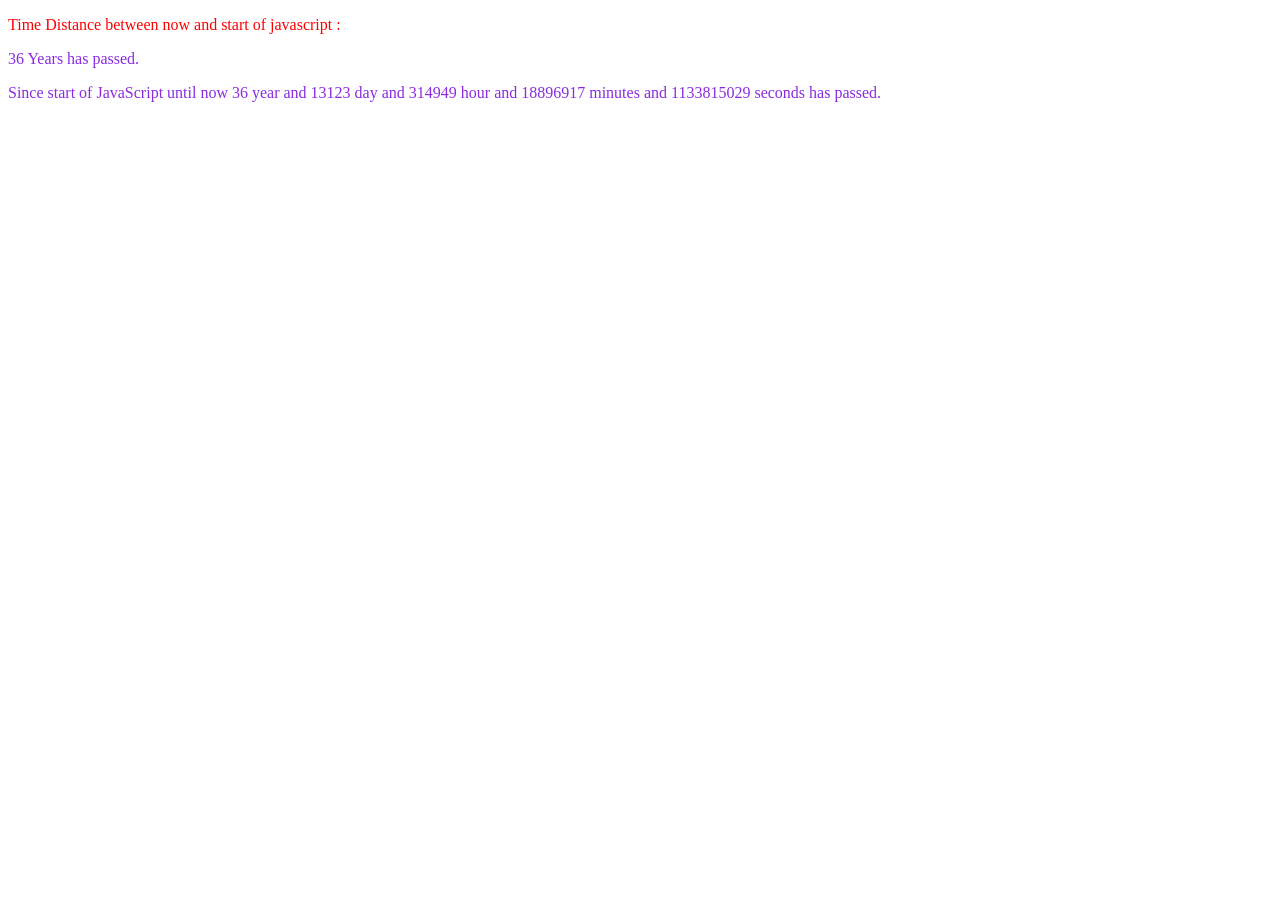
<file: countUp Date/index.html>
<!DOCTYPE html>
<html lang="en">
<head>
    <meta charset="UTF-8">
    <title>Document</title>
</head>
<body>
    <p style="color:red;">Time Distance between now and start of javascript :</p>
    <p style="color:blueviolet" id="showDate"></p>
    <P style="color:blueviolet" id="timeDistance"></P>
 <script src="./script.js"></script>   
</body>
</html>
</file>
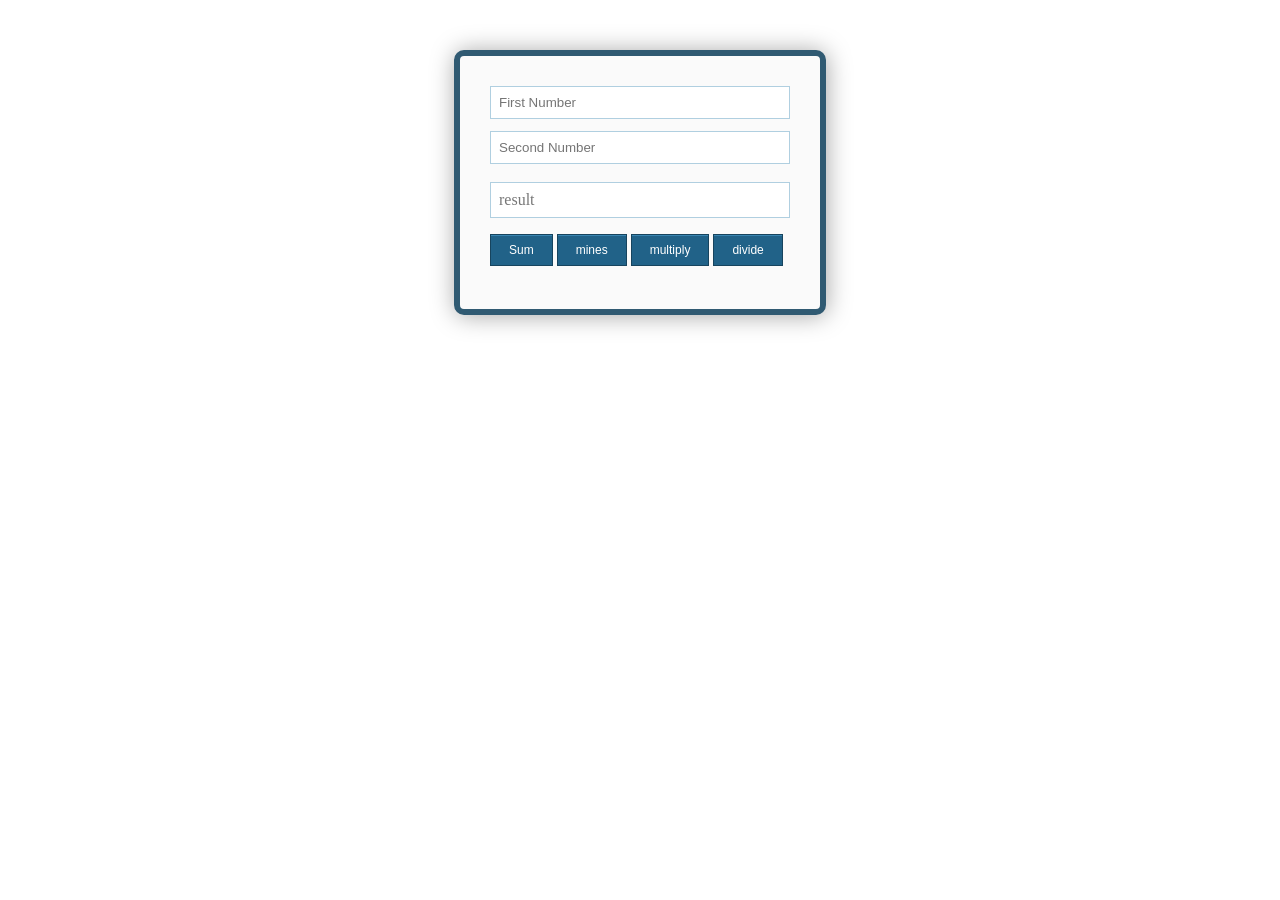
<file: simple calculator/index.html>
<!DOCTYPE html>
<html lang="en">
<head>
    <meta charset="UTF-8">
    <link rel="stylesheet" href="style.css">
    <title>first exercise</title>
</head>
<body>
<form class="form-style-9">
    <ul>
        <li>
         <input type="text" id="firstNumber" class="field-style field-split align-left" placeholder="First Number" />
        </li>
       <li>
           <input type="text" id="secondNumber" class="field-style field-split align-left" placeholder="Second Number" />
       </li>
          <li> 
          <p class="field-style field-split align-left" id="result">result</p>
          </li>
       <li>
        <input type="button" onclick="sum()" value="Sum" />
        <input type="button" onclick="mines()" value="mines" />
        <input type="button" onclick="mult()" value="multiply" /> 
        <input type="button" onclick="divide()" value="divide" />
        </li>
    </ul>
</form>
<script src="./script.js"></script>
</body>
</html>
</file>
<file: simple calculator/style.css>
.form-style-9 {
    max-width: 300px;
    background: #FAFAFA;
    padding: 30px;
    margin: 50px auto;
    box-shadow: 1px 1px 25px rgba(0, 0, 0, 0.35);
    border-radius: 10px;
    border: 6px solid #305A72;
}

.form-style-9 ul {
    padding: 0;
    margin: 0;
    list-style: none;
}

.form-style-9 ul li {
    display: block;
    margin-bottom: 10px;
    min-height: 35px;
}

.form-style-9 ul li .field-style {
    box-sizing: border-box;
    -webkit-box-sizing: border-box;
    -moz-box-sizing: border-box;
    padding: 8px;
    outline: none;
    border: 1px solid #B0CFE0;
    -webkit-transition: all 0.30s ease-in-out;
    -moz-transition: all 0.30s ease-in-out;
    -ms-transition: all 0.30s ease-in-out;
    -o-transition: all 0.30s ease-in-out;
}

.form-style-9 ul li .field-style:focus {
    box-shadow: 0 0 5px #B0CFE0;
    border: 1px solid #B0CFE0;
}

.form-style-9 ul li .field-split {
    width: 100%;
}

.form-style-9 ul li .field-full {
    width: 100%;
}

.form-style-9 ul li input.align-left {
    float: left;
}
.form-style-9 ul li p{
    background-color: #FFFFFF;
    padding: 8px 18px;
    color: #777;
}
.form-style-9 ul li input[type="button"],
.form-style-9 ul li input[type="submit"] {
    -moz-box-shadow: inset 0px 1px 0px 0px #3985B1;
    -webkit-box-shadow: inset 0px 1px 0px 0px #3985B1;
    box-shadow: inset 0px 1px 0px 0px #3985B1;
    background-color: #216288;
    border: 1px solid #17445E;
    display: inline-block;
    cursor: pointer;
    color: #FFFFFF;
    padding: 8px 18px;
    text-decoration: none;
    font: 12px Arial, Helvetica, sans-serif;
}

.form-style-9 ul li input[type="button"]:hover,
.form-style-9 ul li input[type="submit"]:hover {
    background: linear-gradient(to bottom, #2D77A2 5%, #337DA8 100%);
    background-color: #28739E;
}
</file>
